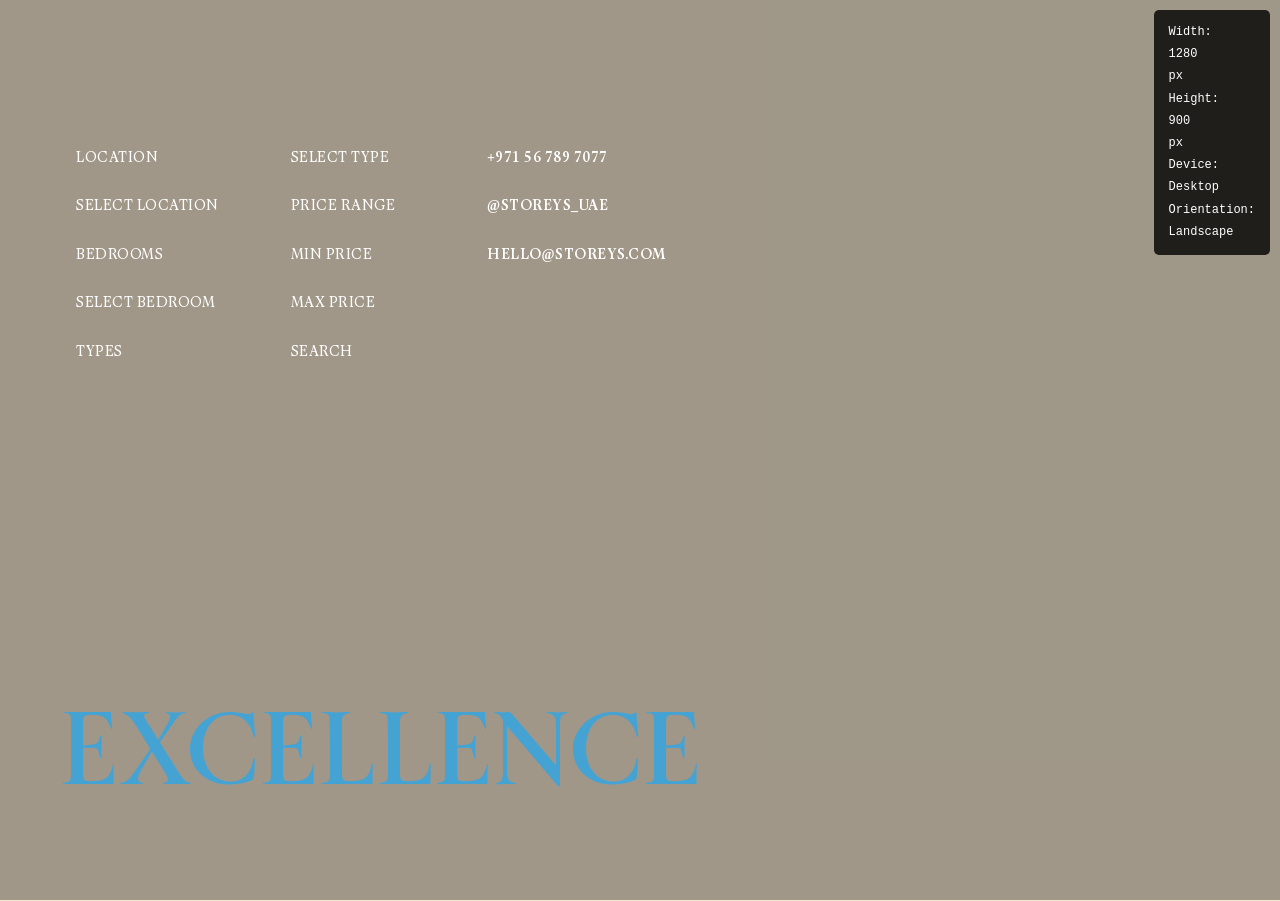
<file: hero-responsive-test.html>
<!DOCTYPE html>
<html lang="en">
<head>
  <meta charset="UTF-8">
  <meta name="viewport" content="width=device-width, initial-scale=1.0">
  <title>Hero Section Responsive Test</title>
  
  <!-- Styles -->
  <link rel="stylesheet" type="text/css" href="css/loader.css">
  <link rel="stylesheet" type="text/css" href="css/plugins.css">
  <link rel="stylesheet" type="text/css" href="css/main.css">
  <link rel="stylesheet" type="text/css" href="css/hero-responsive.css">
  
  <style>
    /* Test helper styles */
    body {
      margin: 0;
      padding: 0;
      font-family: Arial, sans-serif;
    }
    
    .test-info {
      position: fixed;
      top: 10px;
      right: 10px;
      background: rgba(0, 0, 0, 0.8);
      color: white;
      padding: 10px 15px;
      border-radius: 5px;
      font-size: 12px;
      z-index: 9999;
      font-family: monospace;
    }
    
    .test-info span {
      display: block;
      margin: 3px 0;
    }
    
    :root {
      --color-base: #F5E8D1;
    }

    body,
    .bg-color-base {
      background-color: #F5E8D1 !important;
    }

    .mxd-hero-01__cover {
      background: rgba(0, 0, 0, .35);
    }

    .excellence-gradient {
      background: #45a3d4;
      -webkit-background-clip: text;
      -webkit-text-fill-color: transparent;
      background-clip: text;
      padding-bottom: 5%;
    }
  </style>
</head>
<body>

  <!-- Screen Size Indicator -->
  <div class="test-info">
    <span id="screen-width">Width: <span id="width-value"></span>px</span>
    <span id="screen-height">Height: <span id="height-value"></span>px</span>
    <span id="device-type">Device: <span id="device-value"></span></span>
    <span id="orientation">Orientation: <span id="orientation-value"></span></span>
  </div>

  <!-- Hero Section -->
  <div class="mxd-section pinned-section mxd-hero-section no-padding mxd-hero-fullheight-desktop">
    <div class="pinned-section__inner">
      <div class="mxd-hero-01">

        <div class="mxd-hero-01__cover"></div>
        <video class="mxd-hero-01__video" autoplay muted loop playsinline preload="auto"
          poster="https://images.unsplash.com/photo-1564013799919-ab600027ffc6?auto=format&fit=crop&w=360&h=225&q=80">
          <source type="video/mp4" src="video/new/bg.mp4">
        </video>
        
        <div class="mxd-hero-01__wrap">
          <!-- top group -->
          <div class="mxd-hero-01__top">
            <div class="mxd-hero-01__data-wrap">
              <div class="mxd-hero-01__data-tags">
                <div class="tags-column">
                  <ul>
                    <li class="loading-item"><span class="tag tag-s-mobile tag-permanent mxd-scramble">Location</span></li>
                    <li class="loading-item"><span class="tag tag-s-mobile tag-permanent mxd-scramble">Select Location</span></li>
                    <li class="loading-item"><span class="tag tag-s-mobile tag-permanent mxd-scramble">Bedrooms</span></li>
                    <li class="loading-item"><span class="tag tag-s-mobile tag-permanent mxd-scramble">Select Bedroom</span></li>
                    <li class="loading-item"><span class="tag tag-s-mobile tag-permanent mxd-scramble">Types</span></li>
                  </ul>
                </div>
                <div class="tags-column">
                  <ul>
                    <li class="loading-item"><span class="tag tag-s-mobile tag-permanent mxd-scramble">Select Type</span></li>
                    <li class="loading-item"><span class="tag tag-s-mobile tag-permanent mxd-scramble">Price Range</span></li>
                    <li class="loading-item"><span class="tag tag-s-mobile tag-permanent mxd-scramble">Min price</span></li>
                    <li class="loading-item"><span class="tag tag-s-mobile tag-permanent mxd-scramble">Max price</span></li>
                    <li class="loading-item"><span class="tag tag-s-mobile tag-permanent mxd-scramble">Search</span></li>
                  </ul>
                </div>
              </div>
              <div class="mxd-hero-01__data-contact">
                <ul>
                  <li class="loading-item">
                    <a class="tag tag-s-mobile mxd-scramble" href="tel:+971567897077">+971 56 789 7077</a>
                  </li>
                  <li class="loading-item">
                    <a class="tag tag-s-mobile mxd-scramble" href="https://www.instagram.com/" target="_blank">@storeys_uae</a>
                  </li>
                  <li class="loading-item">
                    <a class="tag tag-s-mobile mxd-scramble" href="mailto:hello@storeys.com">hello@storeys.com</a>
                  </li>
                </ul>
              </div>
            </div>
          </div>
          
          <!-- bottom group -->
          <div class="mxd-hero-01__bottom">
            <div class="mxd-hero-01__caption">
              <div class="fullwidth-text">
                <div class="fullwidth-text__wrap">
                  <a class="fullwidth-text__content permanent active-cursor-accent" data-cursor-text="Explore" href="properties.html">
                    <span class="loading-chars excellence-gradient">Excellence</span>
                  </a>
                </div>
              </div>
            </div>
          </div>
        </div>
      </div>
    </div>
    <div class="pinned-section__trigger"></div>
  </div>

  <!-- Test Script -->
  <script>
    function updateScreenInfo() {
      const width = window.innerWidth;
      const height = window.innerHeight;
      const orientation = width > height ? 'Landscape' : 'Portrait';
      
      let deviceType = '';
      if (width < 481) {
        deviceType = 'Small Mobile';
      } else if (width < 768) {
        deviceType = 'Mobile';
      } else if (width < 992) {
        deviceType = 'Tablet Portrait';
      } else if (width < 1200) {
        deviceType = 'Tablet Landscape';
      } else if (width < 1600) {
        deviceType = 'Desktop';
      } else if (width < 1920) {
        deviceType = 'Large Desktop';
      } else {
        deviceType = 'Extra Large Desktop';
      }
      
      document.getElementById('width-value').textContent = width;
      document.getElementById('height-value').textContent = height;
      document.getElementById('device-value').textContent = deviceType;
      document.getElementById('orientation-value').textContent = orientation;
    }
    
    // Update on load and resize
    updateScreenInfo();
    window.addEventListener('resize', updateScreenInfo);
    window.addEventListener('orientationchange', updateScreenInfo);
    
    // Log responsive breakpoints
    console.log('Hero Section Responsive Test');
    console.log('Current viewport:', window.innerWidth + 'x' + window.innerHeight);
    console.log('Test different screen sizes using DevTools device toolbar');
  </script>

</body>
</html>
</file>
<file: css/loader.css>
/*! ------------------------------------------------
 * Project Name: Azurio - Digital Agency & Personal Portfolio HTML Template
 * Project Description: Stand out and express your uniqueness with Azurio - a vibrant and minimal HTML template for creatives, studios and freelancers. Impress your website visitors with a clean, stylish layout and stunning visuals.
 * Tags: mix_design, resume, portfolio, personal page, cv, template, one page, responsive, html5, css3, creative, clean, agency, studio 
 * Version: 1.0.0
 * Build Date: March 2026
 * Last Update: March 2026
 * This product is available exclusively on Themeforest
 * Author: mix_design
 * Author URI: https://themeforest.net/user/mix_design */
/*! File name: loader.css
 * ------------------------------------------------
 *
 * ------------------------------------------------
 * Table of Contents
 * ------------------------------------------------
 *  01. Loader
 * ------------------------------------------------
 * Table of Contents End
 * ------------------------------------------------ */
.mxd-page-transition {
  position: fixed;
  top: 0;
  right: 0;
  bottom: 0;
  left: 0;
  width: 100%;
  height: 100%;
  display: -webkit-box;
  display: -moz-box;
  display: -ms-flexbox;
  display: flex;
  -webkit-box-pack: center;
     -moz-box-pack: center;
      -ms-flex-pack: center;
          justify-content: center;
  -webkit-box-align: center;
     -moz-box-align: center;
      -ms-flex-align: center;
          align-items: center;
  background-color: #000000;
  -webkit-transform: translateY(0%);
     -moz-transform: translateY(0%);
      -ms-transform: translateY(0%);
          transform: translateY(0%);
  will-change: transform;
  z-index: 999;
}

.mxd-loader {
  position: fixed;
  top: 0;
  right: 0;
  bottom: 0;
  left: 0;
  width: 100%;
  height: 100%;
  display: -webkit-box;
  display: -moz-box;
  display: -ms-flexbox;
  display: flex;
  -webkit-box-pack: center;
     -moz-box-pack: center;
      -ms-flex-pack: center;
          justify-content: center;
  -webkit-box-align: center;
     -moz-box-align: center;
      -ms-flex-align: center;
          align-items: center;
  z-index: 1000;
  font: normal 600 1.4rem/1.6 "JetBrains Mono", sans-serif;
  text-transform: uppercase;
  letter-spacing: 0.05rem;
  color: #e3e3f0;
  display: none;
}

.mxd-loader__top {
  position: absolute;
  top: 0;
  left: 0;
  width: 100%;
  padding: 3rem;
  display: -webkit-box;
  display: -moz-box;
  display: -ms-flexbox;
  display: flex;
  -webkit-box-pack: center;
     -moz-box-pack: center;
      -ms-flex-pack: center;
          justify-content: center;
  -webkit-box-align: center;
     -moz-box-align: center;
      -ms-flex-align: center;
          align-items: center;
  opacity: 1;
  will-change: opacity;
}

.mxd-loader__bottom {
  position: absolute;
  bottom: 0;
  left: 0;
  width: 100%;
  padding: 3rem;
  display: -webkit-box;
  display: -moz-box;
  display: -ms-flexbox;
  display: flex;
  -webkit-box-orient: vertical;
  -webkit-box-direction: normal;
     -moz-box-orient: vertical;
     -moz-box-direction: normal;
      -ms-flex-direction: column;
          flex-direction: column;
  -webkit-box-pack: center;
     -moz-box-pack: center;
      -ms-flex-pack: center;
          justify-content: center;
  -webkit-box-align: center;
     -moz-box-align: center;
      -ms-flex-align: center;
          align-items: center;
  opacity: 1;
  will-change: opacity;
}

.mxd-loader__images {
  position: relative;
  width: 200px;
  height: 200px;
  clip-path: polygon(100% 100%, 100% 100%, 0% 100%, 0% 100%);
  will-change: clip-path;
}
.mxd-loader__images img {
  display: block;
  position: absolute;
  width: 100%;
  height: 100%;
  -o-object-fit: cover;
     object-fit: cover;
  opacity: 0;
  will-change: opacity;
  -webkit-backface-visibility: hidden;
     -moz-backface-visibility: hidden;
          backface-visibility: hidden;
  -webkit-transform: translateZ(0);
     -moz-transform: translateZ(0);
          transform: translateZ(0);
}
.mxd-loader__images img:first-child {
  opacity: 1;
}
@media only screen and (min-width: 1600px) {
  .mxd-loader__images {
    width: 300px;
    height: 300px;
  }
}
</file>
<file: css/hero-responsive.css>
/* ================================================
   Hero Section Responsive Styles
   ================================================ */

/* Base Mobile Styles (320px - 767px) */
/* ================================================ */

/* Hero Section Container */
.mxd-hero-section {
  min-height: 100vh;
  min-height: 100dvh; /* Dynamic viewport height for mobile browsers */
}

.mxd-hero-01 {
  min-height: 100vh;
  min-height: 100dvh;
  padding-top: 6rem;
  padding-bottom: 3rem;
}

/* Hero Video - Mobile */
.mxd-hero-01__video {
  position: absolute;
  top: 0;
  left: 0;
  width: 100%;
  height: 100%;
  object-fit: cover;
  z-index: 0;
}

/* Hero Wrap - Mobile */
.mxd-hero-01__wrap {
  position: relative;
  height: 100%;
  display: flex;
  flex-direction: column;
  justify-content: space-between;
  padding: 2rem 1.5rem;
  z-index: 1;
}

/* Top Section - Mobile */
.mxd-hero-01__top {
  padding-top: 8rem;
  margin-bottom: 3rem;
}

/* Data Tags - Mobile */
.mxd-hero-01__data-tags {
  display: none; /* Hidden on mobile */
  flex-direction: column;
  gap: 1rem;
  margin-bottom: 2rem;
  max-width: 100%;
}

.mxd-hero-01__data-tags .tags-column {
  width: 100%;
}

.mxd-hero-01__data-tags .tags-column ul {
  display: grid;
  grid-template-columns: 1fr;
  gap: 0.8rem;
}

.mxd-hero-01__data-tags .tags-column ul li {
  width: 100%;
}

.mxd-hero-01__data-tags .tag {
  font-size: 1.2rem;
  padding: 0.8rem 1.2rem;
  white-space: nowrap;
  overflow: hidden;
  text-overflow: ellipsis;
}

/* Data Contact - Mobile */
.mxd-hero-01__data-contact {
  margin-top: 2rem;
}

.mxd-hero-01__data-contact ul {
  display: flex;
  flex-direction: column;
  gap: 0.8rem;
}

.mxd-hero-01__data-contact .tag {
  font-size: 1.2rem;
  padding: 0.8rem 1.2rem;
}

/* Bottom Section - Mobile */
.mxd-hero-01__bottom {
  padding-bottom: 3rem;
}

/* Full Width Text (Excellence) - Mobile */
.fullwidth-text__content {
  font-size: clamp(3rem, 12vw, 6rem) !important;
  line-height: 0.85;
  text-align: center;
}

.fullwidth-text__content span {
  font-size: inherit;
  white-space: normal;
  word-break: break-word;
}

/* Small Mobile (320px - 480px) */
/* ================================================ */
@media only screen and (max-width: 480px) {
  .mxd-hero-01__wrap {
    padding: 1.5rem 1rem;
  }

  .mxd-hero-01__top {
    padding-top: 6rem;
    margin-bottom: 2rem;
  }

  .mxd-hero-01__data-tags .tag,
  .mxd-hero-01__data-contact .tag {
    font-size: 1.1rem;
    padding: 0.7rem 1rem;
  }

  .fullwidth-text__content {
    font-size: clamp(2.5rem, 10vw, 5rem) !important;
  }

  .mxd-hero-01__bottom {
    padding-bottom: 2rem;
  }
}

/* Tablet Portrait (768px - 991px) */
/* ================================================ */
@media only screen and (min-width: 768px) {
  .mxd-hero-01 {
    height: 100vh;
    padding-top: 7rem;
    padding-bottom: 4rem;
  }

  .mxd-hero-01__wrap {
    padding: 3rem 4rem;
  }

  .mxd-hero-01__top {
    flex-direction: row;
    justify-content: space-between;
    align-items: flex-start;
    padding-top: 10rem;
    margin-bottom: 0;
    gap: 3rem;
  }

  .mxd-hero-01__data-wrap {
    flex-direction: row;
    gap: 4rem;
    margin-bottom: 0;
  }

  .mxd-hero-01__data-tags {
    display: flex; /* Show on tablet and above */
    flex-direction: row;
    gap: 2rem;
    margin-bottom: 0;
    max-width: 450px;
  }

  .mxd-hero-01__data-tags .tags-column {
    flex: 1;
  }

  .mxd-hero-01__data-tags .tags-column ul {
    gap: 0.6rem;
  }

  .mxd-hero-01__data-tags .tag,
  .mxd-hero-01__data-contact .tag {
    font-size: 1.3rem;
    padding: 0.9rem 1.4rem;
  }

  .mxd-hero-01__data-contact {
    margin-top: 0;
  }

  .mxd-hero-01__data-contact ul {
    gap: 0.6rem;
  }

  .fullwidth-text__content {
    font-size: clamp(6rem, 12vw, 12rem) !important;
    text-align: left;
  }

  .mxd-hero-01__bottom {
    padding-bottom: 4rem;
  }
}

/* Tablet Landscape / Small Desktop (992px - 1199px) */
/* ================================================ */
@media only screen and (min-width: 992px) {
  .mxd-hero-01__wrap {
    padding: 4rem 5rem;
  }

  .mxd-hero-01__top {
    gap: 4rem;
  }

  .mxd-hero-01__data-wrap {
    gap: 5rem;
  }

  .mxd-hero-01__data-tags {
    gap: 3rem;
    max-width: 500px;
  }

  .fullwidth-text__content {
    font-size: clamp(8rem, 14vw, 16rem) !important;
  }
}

/* Desktop (1200px - 1599px) */
/* ================================================ */
@media only screen and (min-width: 1200px) {
  .mxd-hero-01 {
    height: 100vh;
    min-height: 667px;
    padding-top: 0;
  }

  .mxd-hero-01__wrap {
    padding: 0 6rem;
    position: absolute;
    top: 0;
    left: 0;
    right: 0;
    bottom: 0;
    margin: 0 auto;
    max-width: 1920px;
  }

  .mxd-hero-01__top {
    padding-top: 13.6rem;
    padding-bottom: 5.3rem;
    gap: 6rem;
  }

  .mxd-hero-01__data-wrap {
    gap: 6rem;
  }

  .mxd-hero-01__data-tags {
    max-width: 600px;
    gap: 4rem;
  }

  .mxd-hero-01__data-tags .tag,
  .mxd-hero-01__data-contact .tag {
    font-size: 1.4rem;
    padding: 1rem 1.6rem;
  }

  .fullwidth-text__content {
    font-size: clamp(6rem, 8vw, 16rem) !important;
  }

  .mxd-hero-01__bottom {
    padding-bottom: 6.2rem;
  }
}

/* Large Desktop (1600px+) */
/* ================================================ */
@media only screen and (min-width: 1600px) {
  .mxd-hero-01__wrap {
    padding: 0 10rem;
  }

  .mxd-hero-01__data-tags {
    max-width: 700px;
    gap: 6rem;
  }

  .mxd-hero-01__data-tags .tag,
  .mxd-hero-01__data-contact .tag {
    font-size: 1.5rem;
    padding: 1.1rem 1.8rem;
  }

  .fullwidth-text__content {
    font-size: clamp(6rem, 12vw, 18rem) !important;
  }
}

/* Extra Large Desktop (1920px+) */
/* ================================================ */
@media only screen and (min-width: 1920px) {
  .mxd-hero-01__wrap {
    padding: 0 12rem;
  }

  .fullwidth-text__content {
    font-size: clamp(10rem, 14vw, 22rem) !important;
  }
}

/* Landscape Mobile Devices */
/* ================================================ */
@media only screen and (max-height: 500px) and (orientation: landscape) {
  .mxd-hero-01 {
    height: auto;
    min-height: 100vh;
    padding-top: 4rem;
    padding-bottom: 2rem;
  }

  .mxd-hero-01__top {
    padding-top: 5rem;
    padding-bottom: 2rem;
  }

  .mxd-hero-01__bottom {
    padding-bottom: 2rem;
  }

  .fullwidth-text__content {
    font-size: clamp(3rem, 8vw, 8rem) !important;
  }
}

/* Touch Device Optimizations */
/* ================================================ */
@media (hover: none) and (pointer: coarse) {
  .mxd-hero-01__data-tags .tag,
  .mxd-hero-01__data-contact .tag,
  .mxd-hero-01__data-contact a {
    min-height: 44px; /* Touch target size */
    display: flex;
    align-items: center;
  }
}

/* High DPI Screens */
/* ================================================ */
@media only screen and (-webkit-min-device-pixel-ratio: 2),
       only screen and (min-resolution: 192dpi) {
  .mxd-hero-01__video {
    image-rendering: -webkit-optimize-contrast;
    image-rendering: crisp-edges;
  }
}

/* Reduced Motion Accessibility */
/* ================================================ */
@media (prefers-reduced-motion: reduce) {
  .mxd-hero-01__video {
    animation: none !important;
    transition: none !important;
  }

  .fullwidth-text__content .char {
    animation: none !important;
    transition: none !important;
  }
}

/* Print Styles */
/* ================================================ */
@media print {
  .mxd-hero-01__video {
    display: none;
  }

  .mxd-hero-section {
    height: auto !important;
    page-break-inside: avoid;
  }
}
</file>
